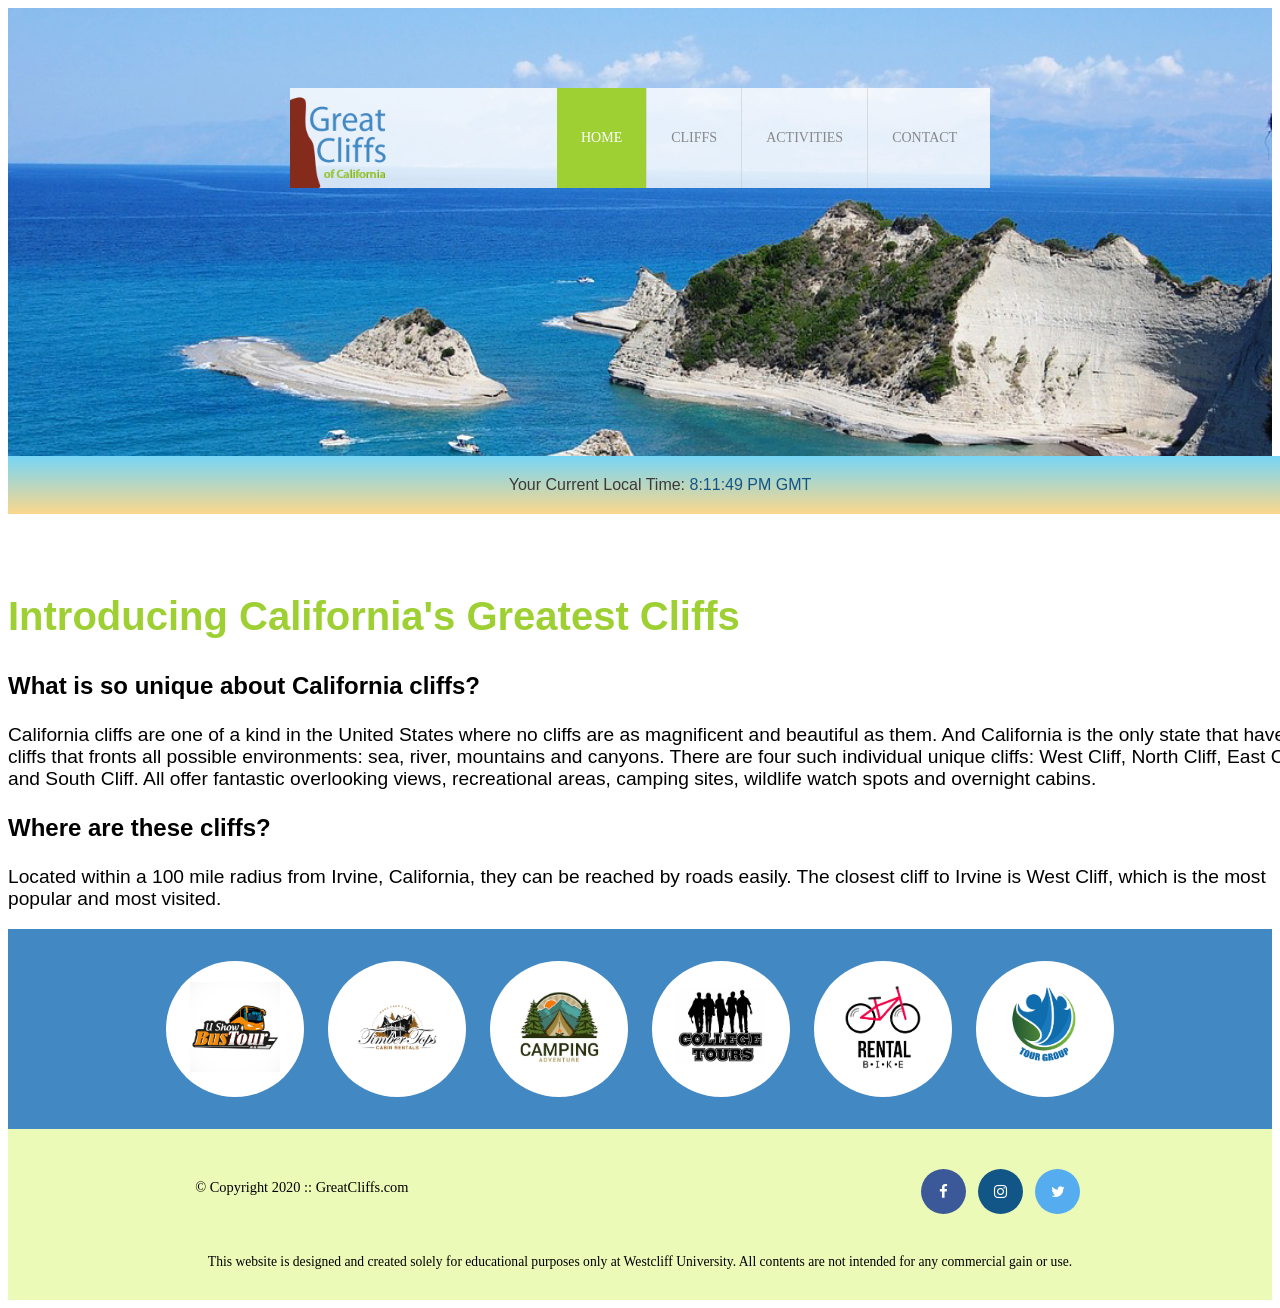
<file: index.html>
<!DOCTYPE html>
<html lang="en">
<head>
    <meta charset="UTF-8">
    <meta name="viewport" content="width=device-width, initial-scale=1.0">
    <title>Great Cliffs</title>

    <!-- Font Awesome -->
    <link rel="stylesheet" href="https://cdnjs.cloudflare.com/ajax/libs/font-awesome/4.7.0/css/font-awesome.min.css">

<link rel="stylesheet" href="styles.css">

</head>
<body id="home">
    <div class="container">
        <header>
            <div class="main-header">
                <div class="logo">
                    <img src="images/logo.png" alt="Great Cliff's Logo" width="125">
                </div>
                <nav class="main-menu">
                    <ul>
                        <li class="active"><a href="index.html">Home</a></li>
                        <li><a href="cliffs.html">Cliffs</a></li>
                        <li><a href="activities.html">Activities</a></li>
                        <li><a href="contact.html">Contact</a></li>
                    </ul>
                </nav>
                    
                
            </div>
        </header>
        <section id="timeofday">
            <span>Your Current Local Time: </span>
            <span id="clock"></span>
        </section>
        <main>
            <h2 class="main-title">Introducing California's Greatest Cliffs</h2>
            <h3>What is so unique about California cliffs?</h3>
            <p>California cliffs are one of a kind in the United States where no cliffs are as magnificent and beautiful as them. And California is the only state that have cliffs that fronts all possible environments: sea, river, mountains and canyons. There are four such individual unique cliffs: West Cliff, North Cliff, East Cliff and South Cliff. All offer fantastic overlooking views, recreational areas, camping sites, wildlife watch spots and overnight cabins.</p>
            <h3>Where are these cliffs?</h3>
            <p>Located within a 100 mile radius from Irvine, California, they can be reached by roads easily. The closest cliff to Irvine is West Cliff, which is the most popular and most visited.
            </p>
        </main>
        <section>
            <ul id="partners">
                <!--<li class="partner">
                    <img src="images/partners/partner-bustour.png" alt="Partner Bus Tours">
                </li>

                <li class="partner">
                    <img src="images/partners/partner-cabinrental.png" alt="Partner Cabin Rental">
                </li>

                <li class="partner">
                    <img src="images/partners/partner-campingadv.png" alt="Partner Camping Adventure">
                </li>

                <li class="partner">
                    <img src="images/partners/partner-collegetours.png" alt="Partner College Tours">
                </li>

                <li class="partner">
                    <img src="images/partners/partner-rentalbike.png" alt="Partner Bike Rentals">
                </li>

                <li class="partner">
                    <img src="images/partners/partner-tourgroup.png" alt="Partner Tour Group">
                </li>-->
            </ul>
        </section>        
        <footer>
            <div id="nondisclaimer">
                <div class="copy">
                    &copy; Copyright 2020 :: GreatCliffs.com
                </div>
                <div class="social">
                    <a href="#" class="fa fa-facebook"></a>
                    <a href="#" class="fa fa-instagram"></a>
                    <a href="#" class="fa fa-twitter"></a>
                </div>
            </div>
            <div id="disclaimer">
                <p>This website is designed and created solely for educational purposes only at Westcliff University. All contents are not intended for any commercial gain or use.</p>
            </div>
        </footer>
    </div>

<!--JavaScript Codes-->
    <!-- Digital Clock -->
     <script src="js/digclock.js"></script>

    <!-- Partners -->
    <script src="js/site_scripts.js"> </script>
    
</body>
</html>
</file>
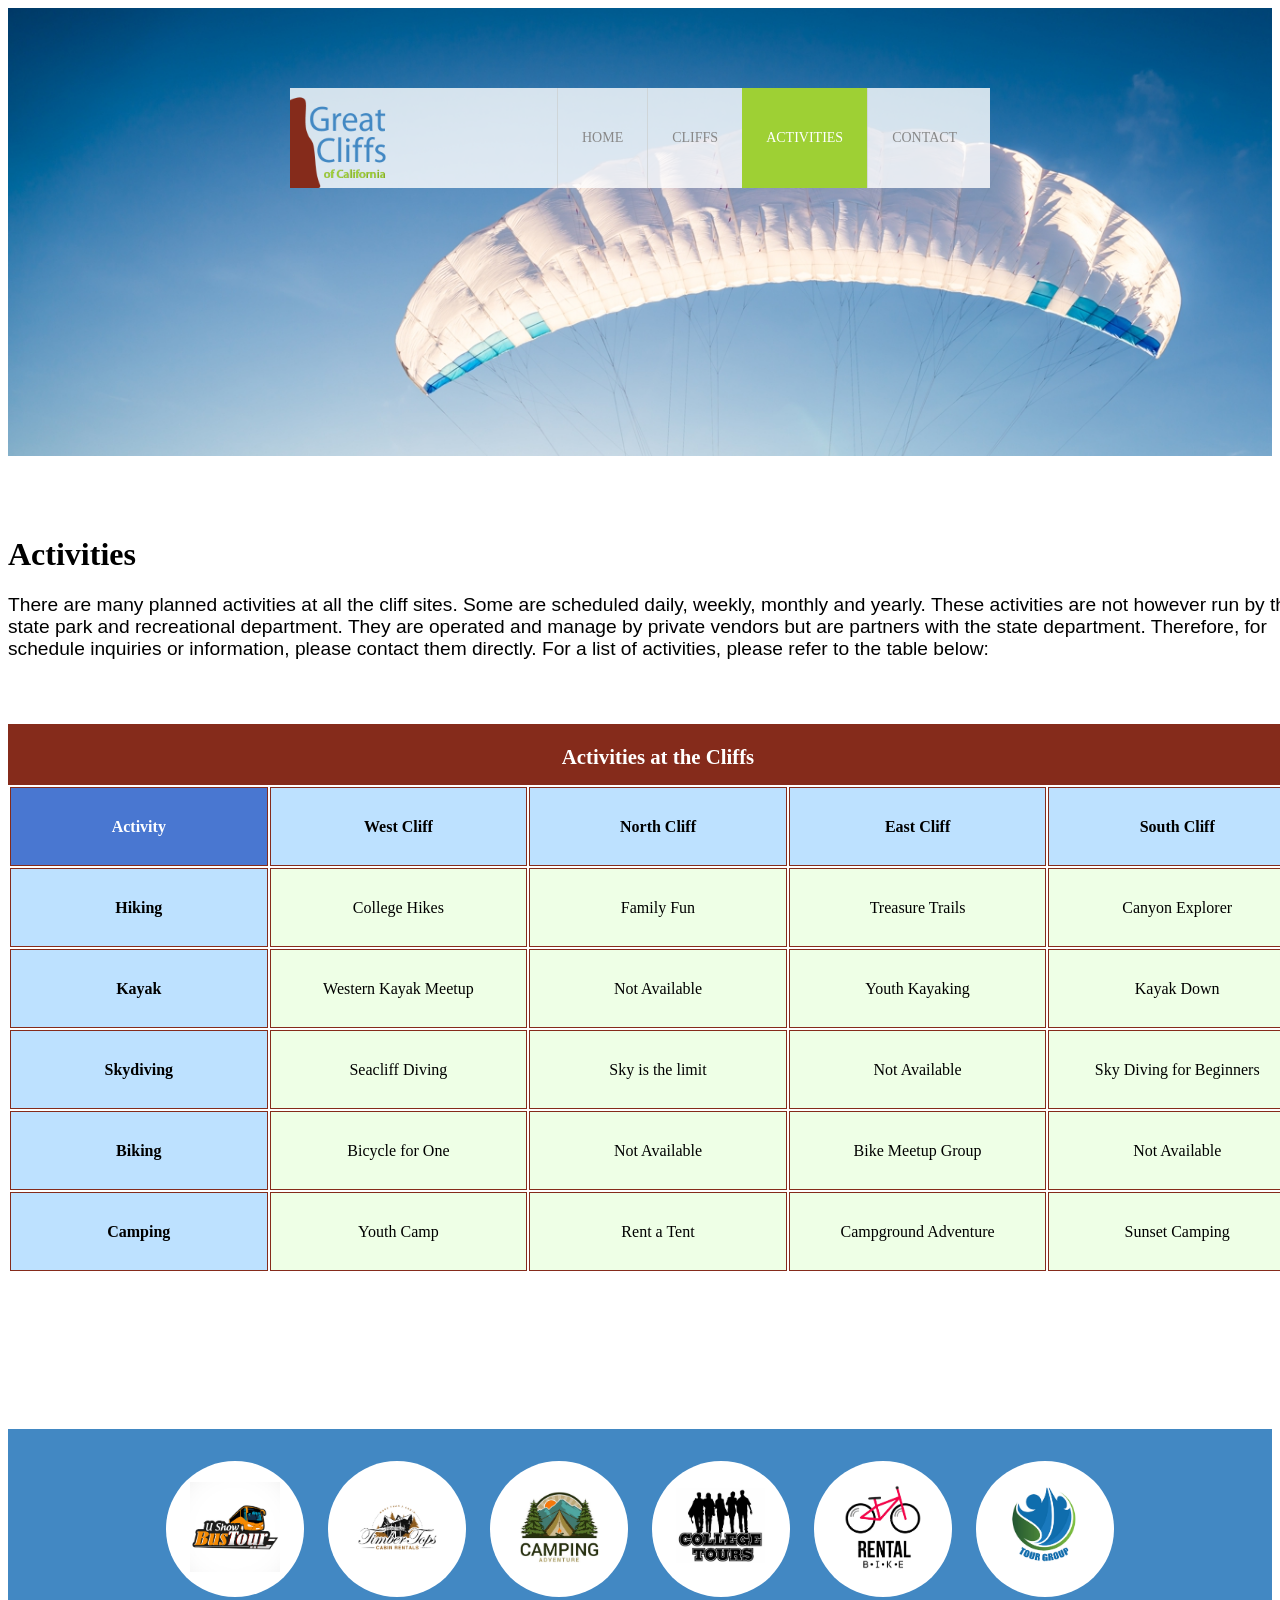
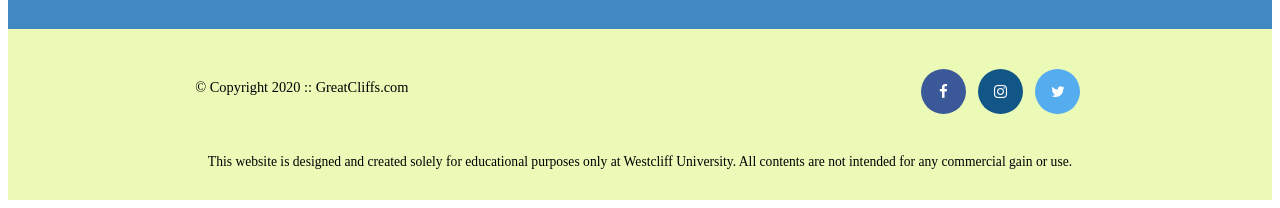
<file: activities.html>
<!DOCTYPE html>
<html lang="en">
<head>
    <meta charset="UTF-8">
    <meta name="viewport" content="width=device-width, initial-scale=1.0">
    <title>Document</title>

    <link rel="stylesheet" href="styles.css">

    <!-- Font Awesome -->
    <link rel="stylesheet" href="https://cdnjs.cloudflare.com/ajax/libs/font-awesome/4.7.0/css/font-awesome.min.css">

</head>
<body id="activities">
    <div class="container">
        <header>
            <div class="main-header">
                <div class="logo">
                    <img src="images/logo.png" alt="Great Cliff's Logo" width="125">
                </div>
                <nav class="main-menu">
                    <ul>
                        <li><a href="index.html">Home</a></li>
                        <li><a href="cliffs.html">Cliffs</a></li>
                        <li class="active"><a href="activities.html">Activities</a></li>
                        <li><a href="contact.html">Contact</a></li>
                    </ul>
                </nav>
                    
                
            </div>
        </header>
        <main>
            <h1>Activities</h1>
            <p>There are many planned activities at all the cliff sites. Some are scheduled daily, weekly, monthly and yearly. These activities are not however run by the state park and recreational department. They are operated and manage by private vendors but are partners with the state department. Therefore, for schedule inquiries or information, please contact them directly. For a list of activities, please refer to the table below:</p>
            <table>
                <caption>Activities at the Cliffs</caption>
                <thead>
                    <tr>
                        <th>Activity</th>
                        <th>West Cliff</th>
                        <th>North Cliff</th>
                        <th>East Cliff</th>
                        <th>South Cliff</th>
                    </tr>
                </thead>
                <tbody>
                    <tr>
                        <td>Hiking</td>
                        <td>College Hikes</td>
                        <td>Family Fun</td>
                        <td>Treasure Trails</td>
                        <td>Canyon Explorer</td>
                    </tr>
                    <tr>
                        <td>Kayak</td>
                        <td>Western Kayak Meetup</td>
                        <td>Not Available</td>
                        <td>Youth Kayaking</td>
                        <td>Kayak Down</td>
                    </tr>
                    <tr>
                        <td>Skydiving</td>
                        <td>Seacliff Diving</td>
                        <td>Sky is the limit</td>
                        <td>Not Available</td>
                        <td>Sky Diving for Beginners</td>
                    </tr>
                    <tr>
                        <td>Biking</td>
                        <td>Bicycle for One</td>
                        <td>Not Available</td>
                        <td>Bike Meetup Group</td>
                        <td>Not Available</td>
                    </tr>
                    <tr>
                        <td>Camping</td>
                        <td>Youth Camp</td>
                        <td>Rent a Tent</td>
                        <td>Campground Adventure</td>
                        <td>Sunset Camping</td>
                    </tr>
                </tbody>
            </table>

            <div id="displaySelected">
                <div id="result">
                    <h4>My selected activities to inquire:</h4>
                </div>
                <div id="sendinfo">
                    <input type="email" placeholder="johndoe@gmail.com">
                    <button>Get Info</button>
                </div>
            </div>

        </main>
        <section>
            <ul id="partners">
                <!--<li class="partner">
                    <img src="images/partners/partner-bustour.png" alt="Partner Bus Tours">
                </li>

                <li class="partner">
                    <img src="images/partners/partner-cabinrental.png" alt="Partner Cabin Rental">
                </li>

                <li class="partner">
                    <img src="images/partners/partner-campingadv.png" alt="Partner Camping Adventure">
                </li>

                <li class="partner">
                    <img src="images/partners/partner-collegetours.png" alt="Partner College Tours">
                </li>

                <li class="partner">
                    <img src="images/partners/partner-rentalbike.png" alt="Partner Bike Rentals">
                </li>

                <li class="partner">
                    <img src="images/partners/partner-tourgroup.png" alt="Partner Tour Group">
                </li>-->
            </ul>
        </section>        
        <footer>
            <div id="nondisclaimer">
                <div class="copy">
                    &copy; Copyright 2020 :: GreatCliffs.com
                </div>
                <div class="social">
                    <a href="#" class="fa fa-facebook"></a>
                    <a href="#" class="fa fa-instagram"></a>
                    <a href="#" class="fa fa-twitter"></a>
                </div>
            </div>
            <div id="disclaimer">
                <p>This website is designed and created solely for educational purposes only at Westcliff University. All contents are not intended for any commercial gain or use.</p>
            </div>
        </footer>
    </div>

        <!--JavaScript Codes-->

    <!-- jQuery -->
    <script src="https://ajax.googleapis.com/ajax/libs/jquery/3.5.1/jquery.min.js"></script>

    <!-- Partners -->
    <script src="js/site_scripts.js"> </script>

    <!-- Activities -->
    <script src="js/activity.js"></script>

</body>
</html>
</file>
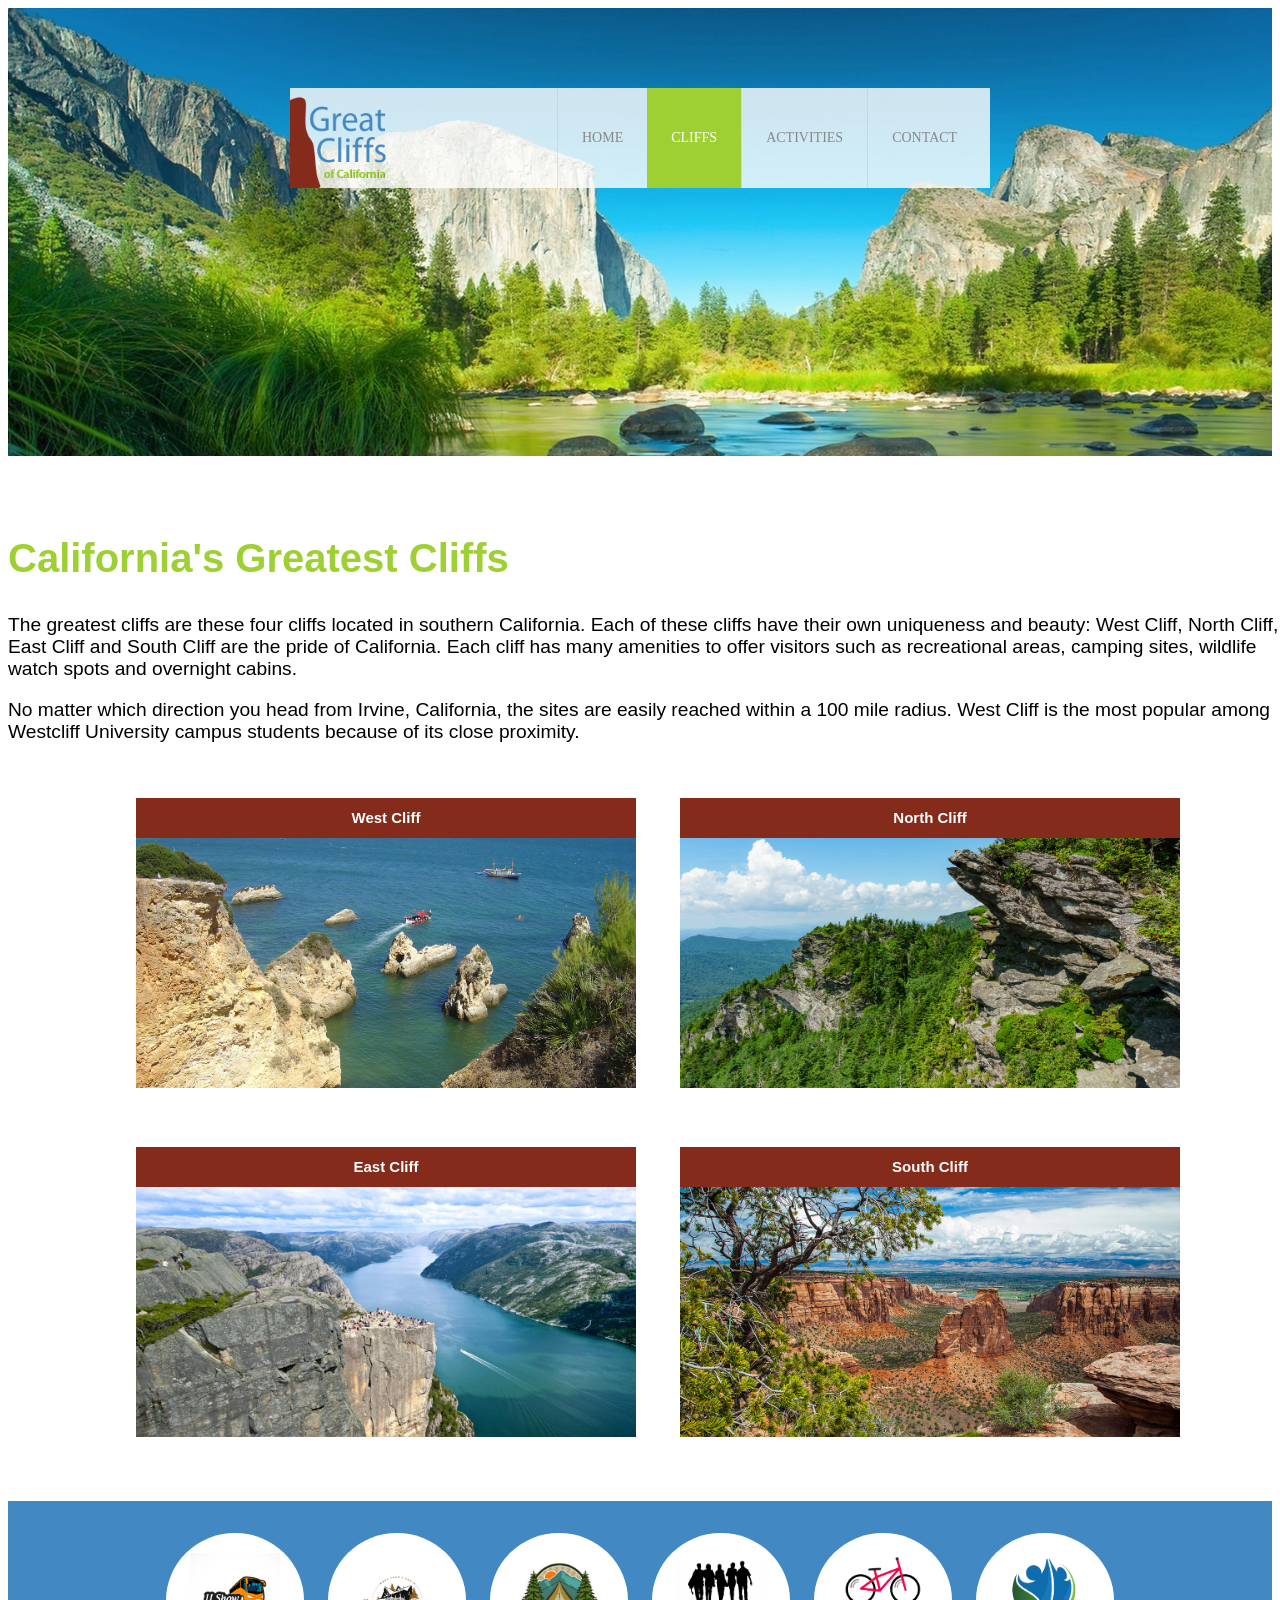
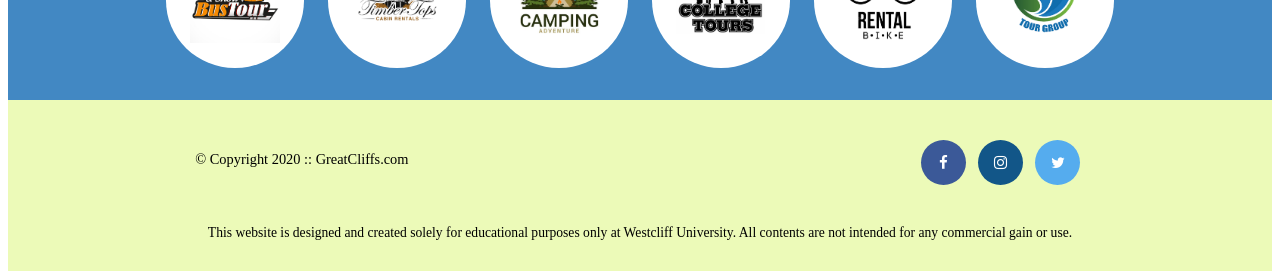
<file: cliffs.html>
<!DOCTYPE html>
<html lang="en">
<head>
    <meta charset="UTF-8">
    <meta name="viewport" content="width=device-width, initial-scale=1.0">
    <title>Great Cliffs</title>

    <!-- Font Awesome -->
    <link rel="stylesheet" href="https://cdnjs.cloudflare.com/ajax/libs/font-awesome/4.7.0/css/font-awesome.min.css">

<link rel="stylesheet" href="styles.css">

</head>
<body id="cliffs">
    <div class="container">
        <header>
            <div class="main-header">
                <div class="logo">
                    <img src="images/logo.png" alt="Great Cliff's Logo" width="125">
                </div>
                <nav class="main-menu">
                    <ul>
                        <li><a href="index.html">Home</a></li>
                        <li class="active"><a href="cliffs.html">Cliffs</a></li>
                        <li><a href="activities.html">Activities</a></li>
                        <li><a href="contact.html">Contact</a></li>
                    </ul>
                </nav>
                    
            </div>
        </header>
        <main>
            <h2 class="main-title"> California's Greatest Cliffs</h2>
            <p>The greatest cliffs are these four cliffs located in southern California. Each of these cliffs have their own uniqueness and beauty: West Cliff, North Cliff, East Cliff and South Cliff are the pride of California. Each cliff has many amenities to offer visitors such as recreational areas, camping sites, wildlife watch spots and overnight cabins.
            </p>
            <p>No matter which direction you head from Irvine, California, the sites are easily reached within a 100 mile radius. West Cliff is the most popular among Westcliff University campus students because of its close proximity.
            </p>
            <div class="cliffs">
                <div class="cliff">
                    <h3>West Cliff</h3>
                    <a href="#/" class="lightbox-toggle">
                    <img src="images/cliff-west-sea.jpg" alt="West Cliff"></a>
                </div>
                <div class="cliff">
                    <h3>North Cliff</h3>
                    <a href="#/" class="lightbox-toggle">
                    <img src="images/cliff-north-mountain.jpg" alt="North Cliff"></a>
                </div>
                <div class="cliff">
                    <h3>East Cliff</h3>
                    <a href="#/" class="lightbox-toggle">
                    <img src="images/cliff-east-river.jpg" alt="East Cliff"></a>
                </div>
                <div class="cliff">
                    <h3>South Cliff</h3>
                    <a href="#/" class="lightbox-toggle">
                    <img src="images/cliff-south-canyon.jpg" alt="South Cliff"></a>
                </div>
            </div>

            <div class="backdrop"></div>

            <div class="box">
                <div class="close">x</div>
            </div>

        </main>
        <section>
            <ul id="partners">
                <!--<li class="partner">
                    <img src="images/partners/partner-bustour.png" alt="Partner Bus Tours">
                </li>

                <li class="partner">
                    <img src="images/partners/partner-cabinrental.png" alt="Partner Cabin Rental">
                </li>

                <li class="partner">
                    <img src="images/partners/partner-campingadv.png" alt="Partner Camping Adventure">
                </li>

                <li class="partner">
                    <img src="images/partners/partner-collegetours.png" alt="Partner College Tours">
                </li>

                <li class="partner">
                    <img src="images/partners/partner-rentalbike.png" alt="Partner Bike Rentals">
                </li>

                <li class="partner">
                    <img src="images/partners/partner-tourgroup.png" alt="Partner Tour Group">
                </li>-->
            </ul>
        </section>        
        <footer>
            <div id="nondisclaimer">
                <div class="copy">
                    &copy; Copyright 2020 :: GreatCliffs.com
                </div>
                <div class="social">
                    <a href="#" class="fa fa-facebook"></a>
                    <a href="#" class="fa fa-instagram"></a>
                    <a href="#" class="fa fa-twitter"></a>
                </div>
            </div>
            <div id="disclaimer">
                <p>This website is designed and created solely for educational purposes only at Westcliff University. All contents are not intended for any commercial gain or use.</p>
            </div>
        </footer>
    </div>

    <!-- Partners -->
    <script src="https://ajax.googleapis.com/ajax/libs/jquery/3.5.1/jquery.min.js"></script>
    <script src="js/site_scripts.js"></script>
    <script src="js/lightbox.js"></script>

</body>
</html>
</file>
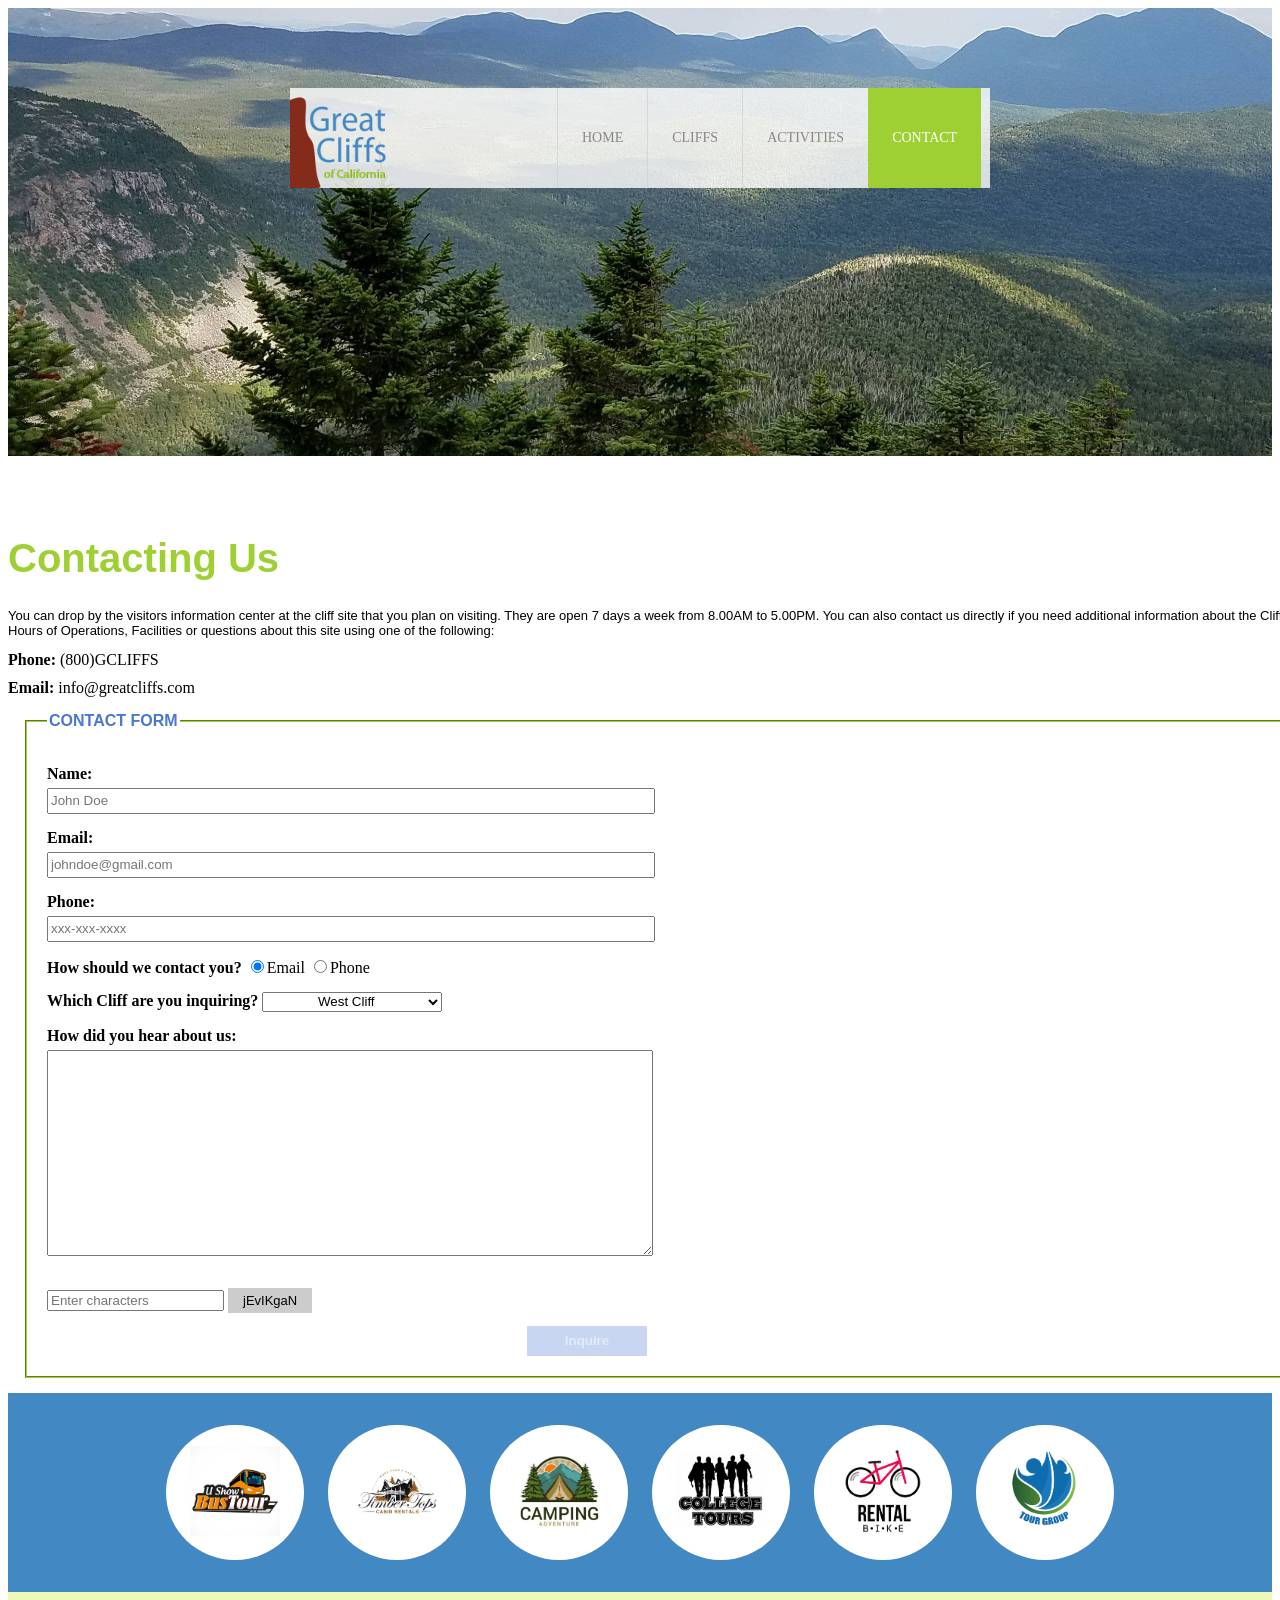
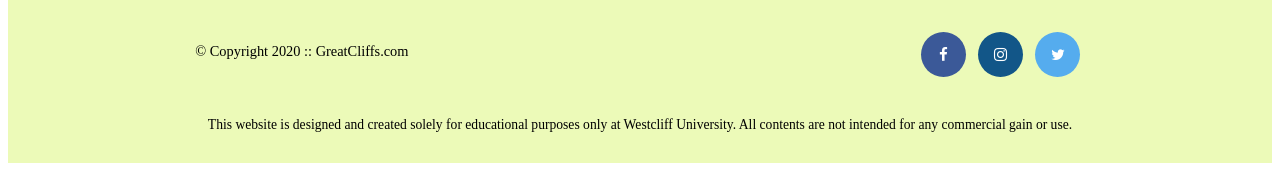
<file: contact.html>
<!DOCTYPE html>
<html lang="en">
<head>
    <meta charset="UTF-8">
    <meta name="viewport" content="width=device-width, initial-scale=1.0">
    <title>Document</title>

    <link rel="stylesheet" href="styles.css">

    <!-- Font Awesome -->
    <link rel="stylesheet" href="https://cdnjs.cloudflare.com/ajax/libs/font-awesome/4.7.0/css/font-awesome.min.css">

</head>
<body id ="contact" onload="disableButton(true)">
    <div class="container">
        <header>
            <div class="main-header">
                <div class="logo">
                    <img src="images/logo.png" alt="Great Cliff's Logo" width="125">
                </div>
                <nav class="main-menu">
                    <ul>
                        <li><a href="index.html">Home</a></li>
                        <li><a href="cliffs.html">Cliffs</a></li>
                        <li><a href="activities.html">Activities</a></li>
                        <li class="active"><a href="contact.html">Contact</a></li>
                    </ul>
                </nav>                    
            </div>
        </header>
        <main>
            <h1>Contacting Us</h1>
            <p>
            You can drop by the visitors information center at the cliff site that you plan on visiting. They are open
            7 days a week from 8.00AM to 5.00PM. You can also contact us directly if you need additional information about 
            the Cliffs, Hours of Operations, Facilities or questions about this site using one of the following:
            </p>
                
            <div class="contactinfo">
                <div class="phone">
                    <span>Phone:</span>
                    <span>(800)GCLIFFS</span>
                </div>
                <div class="email">
                    <span>Email:</span>
                    <span>info@greatcliffs.com</span>
                </div>
            </div>

            <form action="/contact" method="post">  
            <fieldset>  
                <legend>Contact Form</legend>
                <div class="textbox">
                    <label>Name:</label> 
                    <input type="text" name="name" placeholder="John Doe">  
                    <label>Email:</label>  
                    <input type="email" name="email" placeholder="johndoe@gmail.com"> 
                    <label>Phone:</label>
                    <input type="text" name="phone" placeholder="xxx-xxx-xxxx"> 
                </div>
                
                <div class="radios">
                    <label>How should we contact you?</label>  
                    <input type="radio" name="contact" value="email" checked>Email 
                    <input type="radio" name="contact" value="phone">Phone
                </div>

                <div class="selectmenu">
                    <label>Which Cliff are you inquiring?</label>  
                    <select>
                        <option>West Cliff</option>
                        <option>North Cliff</option>
                        <option>East Cliff</option>
                        <option>South Cliff</option>
                    </select>
                </div>
                
                <div class="commentbox">
                    <label>How did you hear about us:</label>  
                    <textarea></textarea>
                </div>

               <!--Random Codes-->
               <div class="randomcode">
                <input type="text"
                id="codeentered"
                name="randomcode"
                placeholder="Enter characters">
                <p id="codes"></p>
               </div>

                <div class="button">
                    <input type="submit" id="submit" value="Inquire">
                </div> 
            </fieldset>  
            </form>
        </main>

        <section>
            <ul id="partners">
                <!--<li class="partner">
                    <img src="images/partners/partner-bustour.png" alt="Partner Bus Tours">
                </li>

                <li class="partner">
                    <img src="images/partners/partner-cabinrental.png" alt="Partner Cabin Rental">
                </li>

                <li class="partner">
                    <img src="images/partners/partner-campingadv.png" alt="Partner Camping Adventure">
                </li>

                <li class="partner">
                    <img src="images/partners/partner-collegetours.png" alt="Partner College Tours">
                </li>

                <li class="partner">
                    <img src="images/partners/partner-rentalbike.png" alt="Partner Bike Rentals">
                </li>

                <li class="partner">
                    <img src="images/partners/partner-tourgroup.png" alt="Partner Tour Group">
                </li>-->
            </ul>
        </section>
        <footer>
            <div id="nondisclaimer">
                <div class="copy">
                    &copy; Copyright 2020 :: GreatCliffs.com
                </div>
                <div class="social">
                    <a href="#" class="fa fa-facebook"></a>
                    <a href="#" class="fa fa-instagram"></a>
                    <a href="#" class="fa fa-twitter"></a>
                </div>
            </div>
            <div id="disclaimer">
                <p>This website is designed and created solely for educational purposes only at Westcliff University. All contents are not intended for any commercial gain or use.</p>
            </div>
        </footer>
    </div>

    <!-- Partners -->
    <script src="js/site_scripts.js"> </script>
    <script src="js/randomcodes.js"></script>

</body>
</html>
</file>
<file: styles.css>
/* Header */
    header {
        width: 100%;
        min-height: 400px;
        padding-top: 3em;   
    }
    #home header{
        background: no-repeat lightgrey url(images/cliff_ocean.jpg);
        background-size: 1500px;
    }
    #cliffs header{
        background: no-repeat lightgrey url(images/forest_cliff.jpg);
        background-size: 1500px;
    }
    #activities header{
        background: no-repeat lightgrey url(images/runfly.jpg);
        background-size: 1500px;
    }
    #contact header{
        background: no-repeat lightgrey url(images/cliff_rock.jpg);
        background-size: 1500px;
    }
    .main-header {
        background-color: rgba(255, 255, 255, 0.8);
        width: 700px;
        margin: 2em auto 0 auto;
        min-height: 100px;
        height: 100px;
    }
    .main-header .logo img {
        width: 100px;
        height: 100px;
        margin: 0 2em 0 0;
        float: left;
    }
    .main-menu {
        margin-left: 227px;
        font-weight: 400;
    }
    
/* Navigation */
    .main-menu ul li {
        list-style-type: none;
        display: inline-block;
        float: left;
        padding-left: 24px;
        padding-right: 24px;
        border-left: 1px solid rgba(202, 204, 202, 0.6);
        line-height: 100px;
        text-transform: uppercase;
        font-size: 14px;
    }
    .main-menu ul li a {
        text-decoration: none;
        color: #888;
    }
    .main-menu ul li a:hover {
        color: #9ed034;
    }
    .main-menu ul li.active {
        background-color: #9ed034;
        border: none;
    }
    .main-menu ul li.active a {
        color: #fff;
    }
    #timeofday {
        font-family: Arial, Helvetica, sans-serif;
        background: linear-gradient(rgba(118, 213, 245, 1) 0%, rgba(251, 215, 139, 1) 100%);
        padding: 20px;
        text-align: center;
        color:#3a3a3a
    }
    #clock {
        color:#125688
    }

/* Main */
    main {
        width: 1300px;
        margin: 5em auto 0 auto;
    }
    .main-title {
        font-family: Arial, Helvetica, sans-serif;
        font-weight: 700;
        font-size: 2.5em;
        color: #9ed034;
    }
    main h3 {
        font-family: Arial, Helvetica, sans-serif;
        font-weight: 700;
        font-size: 1.5em;
    }
    main p {
        font-family: Arial, Helvetica, sans-serif;
        font-weight: 400;
        font-size: 1.2em;
    }
    /* Partners */
    section {
        width: 100%;
        background-color: #4288C3;
    }
    section #partners {
        width: 1200px;
        padding: 2em 0 2em 0;
        margin: 0 auto;
        text-align: center;
    }
    section #partners .partner {
        display: inline-block;
        margin: 0 0.75em;
        padding: 1.3em 1.5em;
        background-color: #fff;
        border-radius: 50%;
    }
    section #partners .partner img {
        width: 90px;
        height: 90px;
    }
    
/* Footer */
    footer {
        width: 100%;
        height: 155px;
        padding-bottom: 1em;
        background-color: #ecfab8;
    }
    footer #nondisclaimer .copy {
        padding: 3.5em 3.5em 3.5em 13em;
        float: left;
        font-size: 0.9em;
    }
    footer #nondisclaimer .social {
        padding: 2.5em;
        margin-right: 9.25em;
        float: right;
    }
    footer #disclaimer {
        clear:both;
    }
    footer #disclaimer p {
        font-size: 0.85em;
        text-align: center;
    }
    footer #nondisclaimer .social .fa {
        padding: 15px;
        font-size: 15px;
        width: 15px;
        text-align: center;
        text-decoration: none;
        margin: 0 4px;
        border-radius: 50%;
    }
    footer #nondisclaimer .social .fa-facebook {
        background: #3B5998;
        color: white;
    }
    footer #nondisclaimer .social .fa-twitter {
        background: #55ACEE;
        color: white;
    }
    footer #nondisclaimer .social .fa-instagram {
        background: #125688;
        color: white;
    }

/* Activities Table */
    table {
        width: 100%;
        margin: 4em auto 4em auto;
    }
    caption {
        background: #852B1B;
        height: 40px;
        color: #fff;
        font-size: 1.3em;
        font-weight: bold;
        padding-top: 1em;
    }
    thead {
        background: #BDE1FF;
    }
    tbody {
        background: #EEFFE6;
        text-align: center;
    }
    th, td {
        width: 225px;
        height: 75px;
        vertical-align: middle;
        border: solid 1px #852B1B;
    }
    th:first-child {
        width: 125px;
        height: 50px;
        background: #4977D1;
        color: #fff;
    }
    td:first-child {
        font-weight: bold;
        background: #BDE1FF;
    }

    .highlight {
    background-color: #9ed034;
    }

    #activities main #displaySelected {
    visibility: hidden;
    margin: 0 auto;
    width: 600px;
    border: 2px solid #9ed034;
    padding: 0.75em;
    }

    #activities main #displaySelected #result,
    #activities main #displaySelected #sendinfo {
        display: inline-block;
        margin: 0;
    }

    #activities main #result {
        min-height: 50px;
        width: 300px;
        padding: 0;
    }

    #activities main #result h4 {
        margin-bottom: 1em;
        font-size: 1.15em;
    }

    #activities main #displaySelected #sendinfo input[type="email"] {
        width: 200px;
    }

/* Contact Page */ 
    #contact main h1 {
        font-family: Arial, Helvetica, sans-serif;
        color:#9ed034;
        font-size: 40px;
        font-weight:bold;
    }
    #contact main p {
        font-size: 13px;
        font-weight:lighter;
    }
    .phone span:first-child, .email span:first-child {
        font-weight:bold;
    }
    .phone {
        margin-bottom: 10px;
    }
    form {
        padding: 15px;
    }
    fieldset {
        border-color:#9ed034;
        padding: 20px;
    }
    form legend {
        font-family: Arial, Helvetica, sans-serif;
        color: #4977D1;
        text-transform: uppercase;
        font-weight: bold;
    }
    label {
        display: block;
        font-weight: bold;
        margin-top: 15px;
        margin-bottom: 5px;
    }
    .textbox input {
        width: 600px;
        height: 20px;
    }
    .radios {
        margin-top: 15px;
        margin-bottom: 15px;
    }
    .radios label {
        display: inline;        
    }
    .selectmenu {
        margin-top: 15px;
        margin-bottom: 15px;
    }
    .selectmenu label {
        display: inline;
    }
    .selectmenu select {
        width: 180px;
        height: 20px;
        text-align: center;
    }
    .commentbox textarea {
        width: 600px;
        height: 200px;
        margin-bottom: 15px;
    }
    #codes {
    background-color: #ccc;
    display: inline-block;
    padding: 5px 15px;
    }
    .button input {
        /*background-color:#4977D1;*/
        color:#fff;
        font-weight: bold;
        border: none;
        width: 120px;
        height: 30px;
        margin-left: 480px;
    }

    /*Cliffs Page*/
    .cliffs {
        text-align: center;
        padding-bottom: 40px;
    }
    .cliff {
        display: inline-block;
        margin: 20px
    }
    .cliff h3 {
        background-color: #852B1B;
        color: #fff;
        font-size: 15px;
        text-align: center;
        width: 500px;
        height: 40px;
        line-height: 40px;
        margin-bottom: 0;
    }
    .cliff img {
        width: 500px;
    }

/* Lightbox */
.lightbox-toggle {
    color: black;
}

.backdrop {
    z-index: 1;
    opacity: 0;
    filter: alpha(opacity=0);
    display: none;
    position: fixed;
    top: 0;
    left: 0;
    width: 100%;
    height: 100%;
    background: #000;
}

.box {
    z-index: 2;
    position: fixed;
    opacity: 1;
    display: none;
    top: 50%;
    left: 50%;
    transform: translate(-50%, -50%);
    width: 800px;
    height: auto;
    background: rgba(255, 255, 255, 0.8);
    padding: 10px;
    border-radius: 5px;
    box-shadow: 0 0 5px #444;
}

* {
    z-index: 3;
}

.close {
    float: right;
    cursor: pointer;
    font-size: 24px;
    font-weight: bold;
}

.box img {
    width: 100%;
}
</file>
